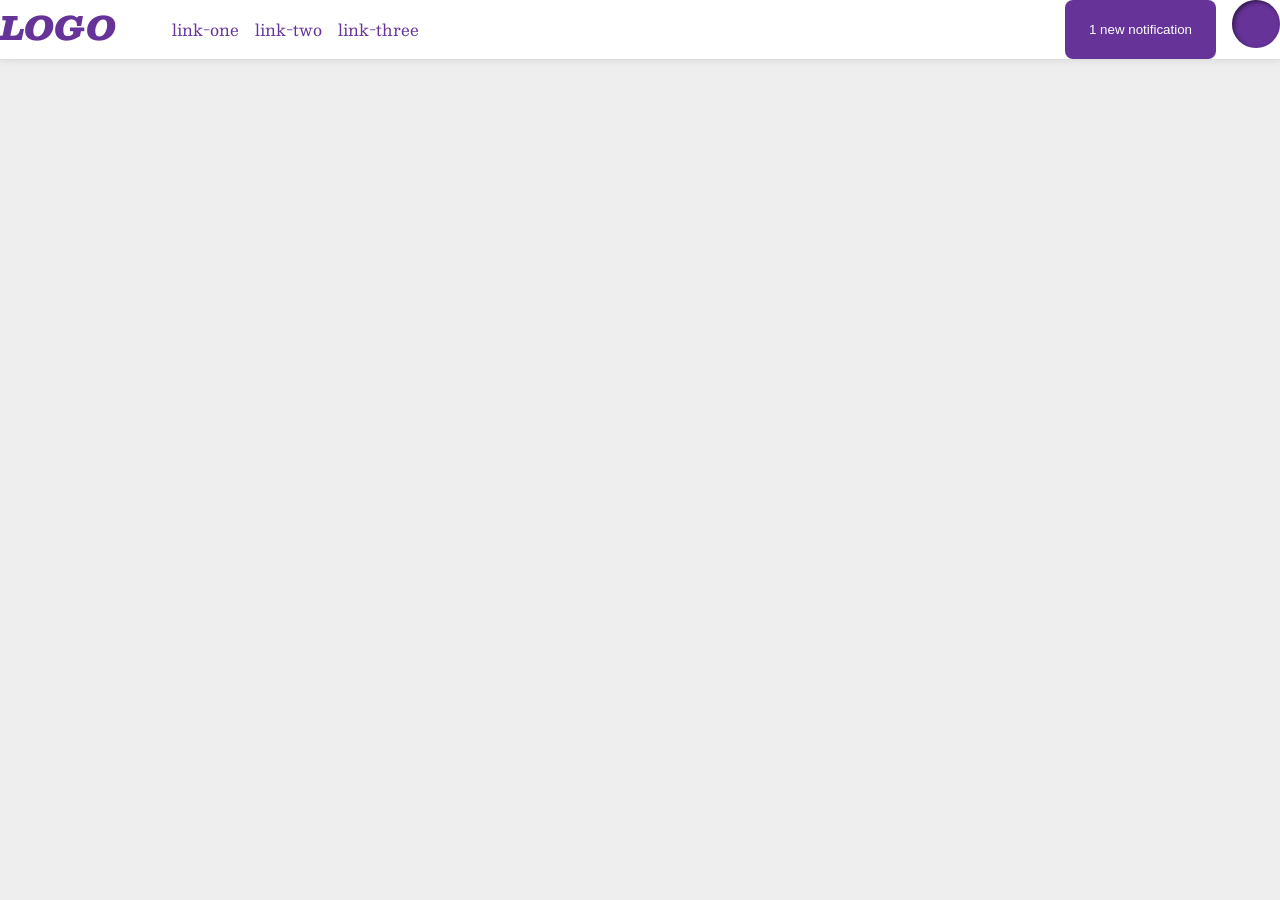
<file: foundations/flex/03-flex-header-2/index.html>
<!DOCTYPE html>
<html lang="en">
  <head>
    <meta charset="UTF-8">
    <meta http-equiv="X-UA-Compatible" content="IE=edge">
    <meta name="viewport" content="width=device-width, initial-scale=1.0">
    <title>Flex Header 2</title>
    <link rel="stylesheet" href="style.css">
  </head>
  <body>
    <div class="header">
      <div class="left">
        <div class="logo">
          LOGO
        </div>
        <ul class="links">
          <li><a href="https://google.com">link-one</a></li>
          <li><a href="https://google.com">link-two</a></li>
          <li><a href="https://google.com">link-three</a></li>
        </ul>
      </div>
      <div class="right">
        <button class="notifications">
          1 new notification
        </button>
        <div class="profile-image"></div>
      </div>
    </div>
  </body>
</html>
</file>
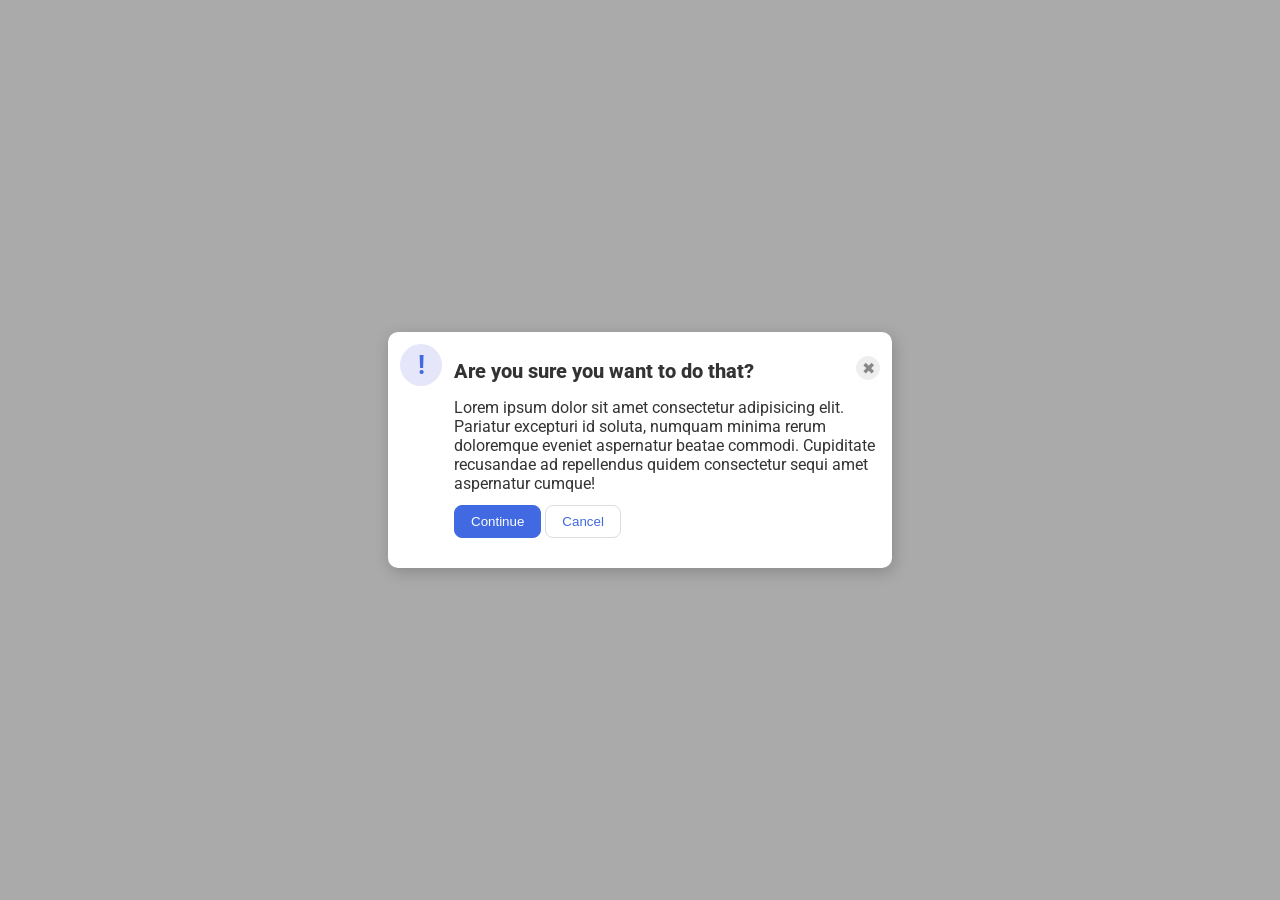
<file: foundations/flex/05-flex-modal/index.html>
<!doctype html>
<html lang="en">
  <head>
    <meta charset="UTF-8" />
    <meta http-equiv="X-UA-Compatible" content="IE=edge" />
    <meta name="viewport" content="width=device-width, initial-scale=1.0" />
    <link rel="stylesheet" href="style.css" />
    <title>Modal</title>
  </head>
  <body>
    <div class="modal">
      
        <div class="icon">!</div>
      
      <div class="right">
        <div class="top">
          <div class="header">Are you sure you want to do that?</div>
          <button class="close-button">✖</button>
        </div>
        <div class="text">
          Lorem ipsum dolor sit amet consectetur adipisicing elit. Pariatur
          excepturi id soluta, numquam minima rerum doloremque eveniet
          aspernatur beatae commodi. Cupiditate recusandae ad repellendus quidem
          consectetur sequi amet aspernatur cumque!
        </div>
        <button class="continue">Continue</button>
        <button class="cancel">Cancel</button>
      </div>
    </div>
  </body>
</html>
</file>
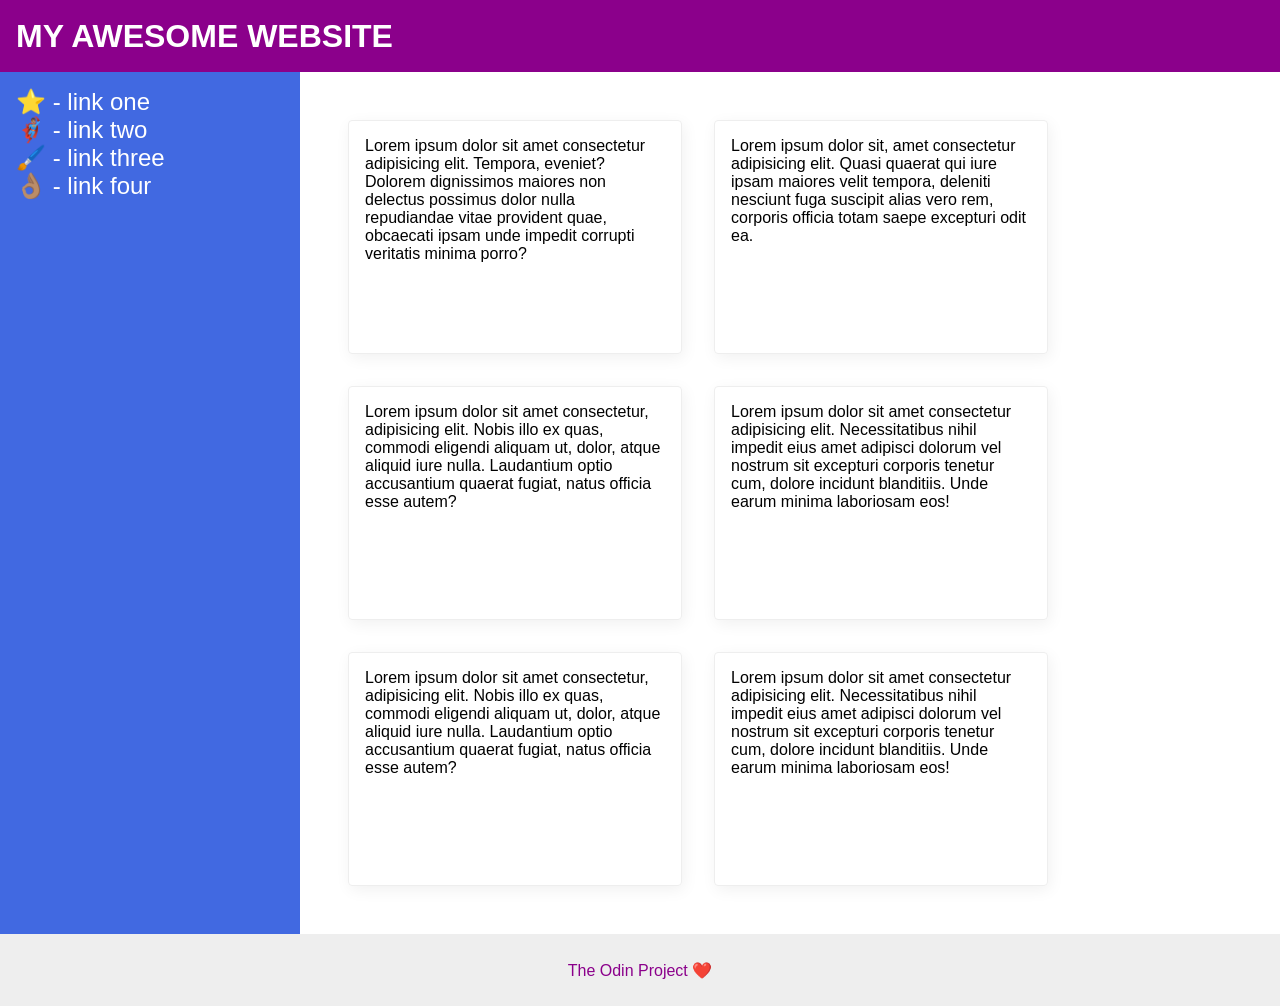
<file: foundations/flex/07-flex-layout-2/index.html>
<!doctype html>
<html lang="en">
  <head>
    <meta charset="UTF-8" />
    <meta http-equiv="X-UA-Compatible" content="IE=edge" />
    <meta name="viewport" content="width=device-width, initial-scale=1.0" />
    <title>The Holy Grail</title>
    <link rel="stylesheet" href="style.css" />
  </head>
  <body>
    <div class="header">MY AWESOME WEBSITE</div>

    <div class="middle_container">
      <div class="sidebar">
        <ul>
          <li><a href="#">⭐ - link one</a></li>
          <li><a href="#">🦸🏽‍♂️ - link two</a></li>
          <li><a href="#">🖌️ - link three</a></li>
          <li><a href="#">👌🏽 - link four</a></li>
        </ul>
      </div>
      <div class="main">
        <div class="card">
          Lorem ipsum dolor sit amet consectetur adipisicing elit. Tempora,
          eveniet? Dolorem dignissimos maiores non delectus possimus dolor nulla
          repudiandae vitae provident quae, obcaecati ipsam unde impedit
          corrupti veritatis minima porro?
        </div>
        <div class="card">
          Lorem ipsum dolor sit, amet consectetur adipisicing elit. Quasi
          quaerat qui iure ipsam maiores velit tempora, deleniti nesciunt fuga
          suscipit alias vero rem, corporis officia totam saepe excepturi odit
          ea.
        </div>
        <div class="card">
          Lorem ipsum dolor sit amet consectetur, adipisicing elit. Nobis illo
          ex quas, commodi eligendi aliquam ut, dolor, atque aliquid iure nulla.
          Laudantium optio accusantium quaerat fugiat, natus officia esse autem?
        </div>
        <div class="card">
          Lorem ipsum dolor sit amet consectetur adipisicing elit.
          Necessitatibus nihil impedit eius amet adipisci dolorum vel nostrum
          sit excepturi corporis tenetur cum, dolore incidunt blanditiis. Unde
          earum minima laboriosam eos!
        </div>
        <div class="card">
          Lorem ipsum dolor sit amet consectetur, adipisicing elit. Nobis illo
          ex quas, commodi eligendi aliquam ut, dolor, atque aliquid iure nulla.
          Laudantium optio accusantium quaerat fugiat, natus officia esse autem?
        </div>
        <div class="card">
          Lorem ipsum dolor sit amet consectetur adipisicing elit.
          Necessitatibus nihil impedit eius amet adipisci dolorum vel nostrum
          sit excepturi corporis tenetur cum, dolore incidunt blanditiis. Unde
          earum minima laboriosam eos!
        </div>
      </div>
    </div>
    <div class="footer">The Odin Project ❤️</div>
  </body>
</html>
</file>
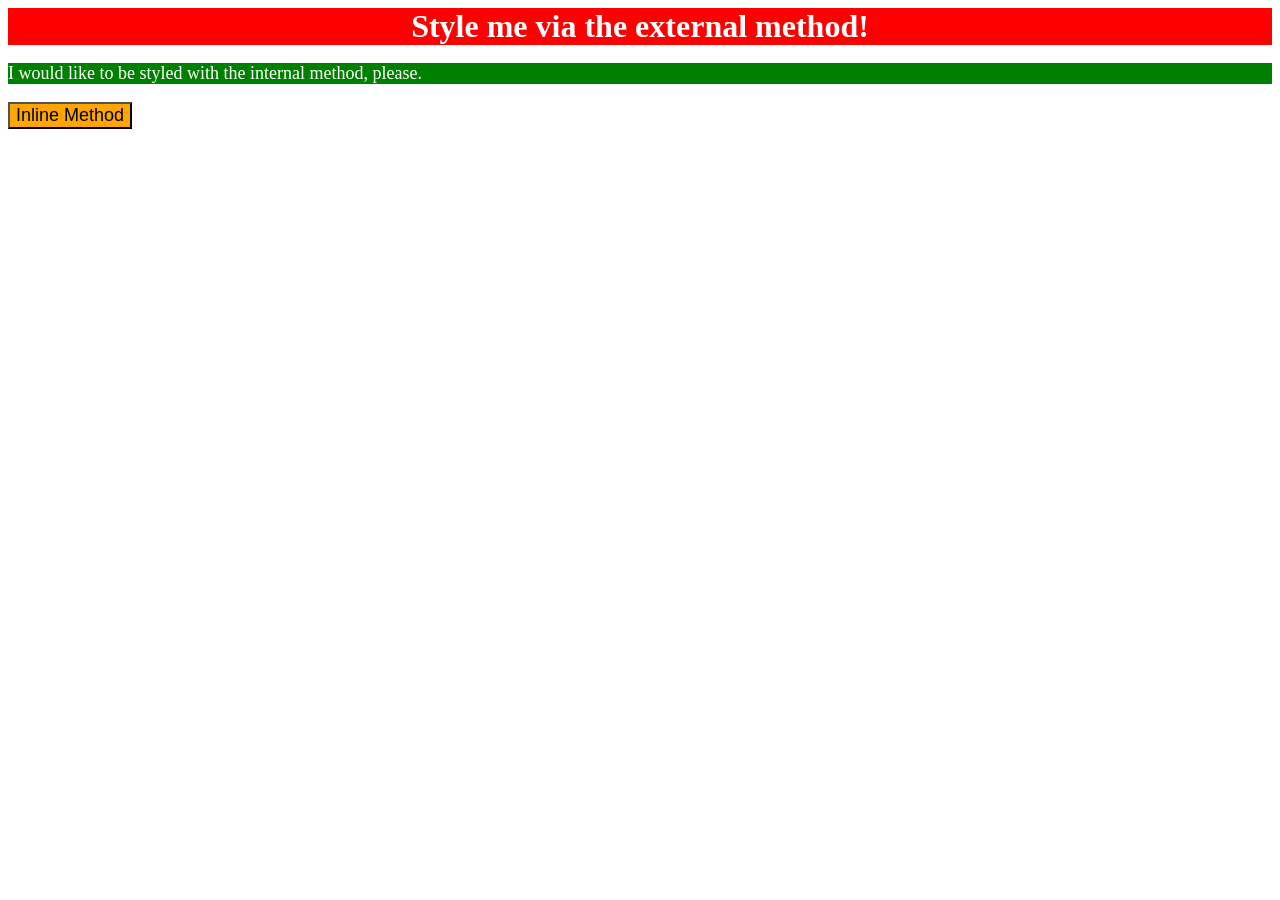
<file: foundations/intro-to-css/01-css-methods/index.html>
<!doctype html>
<html lang="en">
  <head>
    <meta charset="UTF-8" />
    <link rel="stylesheet" href="styles.css" />
    <meta http-equiv="X-UA-Compatible" content="IE=edge" />
    <meta name="viewport" content="width=device-width, initial-scale=1.0" />
    <style>
      p {
        color: white;
        background-color: green;
        font-size: 18px;
      }
    </style>
    <title>Methods for Adding CSS</title>
  </head>
  <body>
    <div>Style me via the external method!</div>
    <p>I would like to be styled with the internal method, please.</p>
    <button style="background-color: orange; font-size: 18px">
      Inline Method
    </button>
  </body>
</html>
</file>
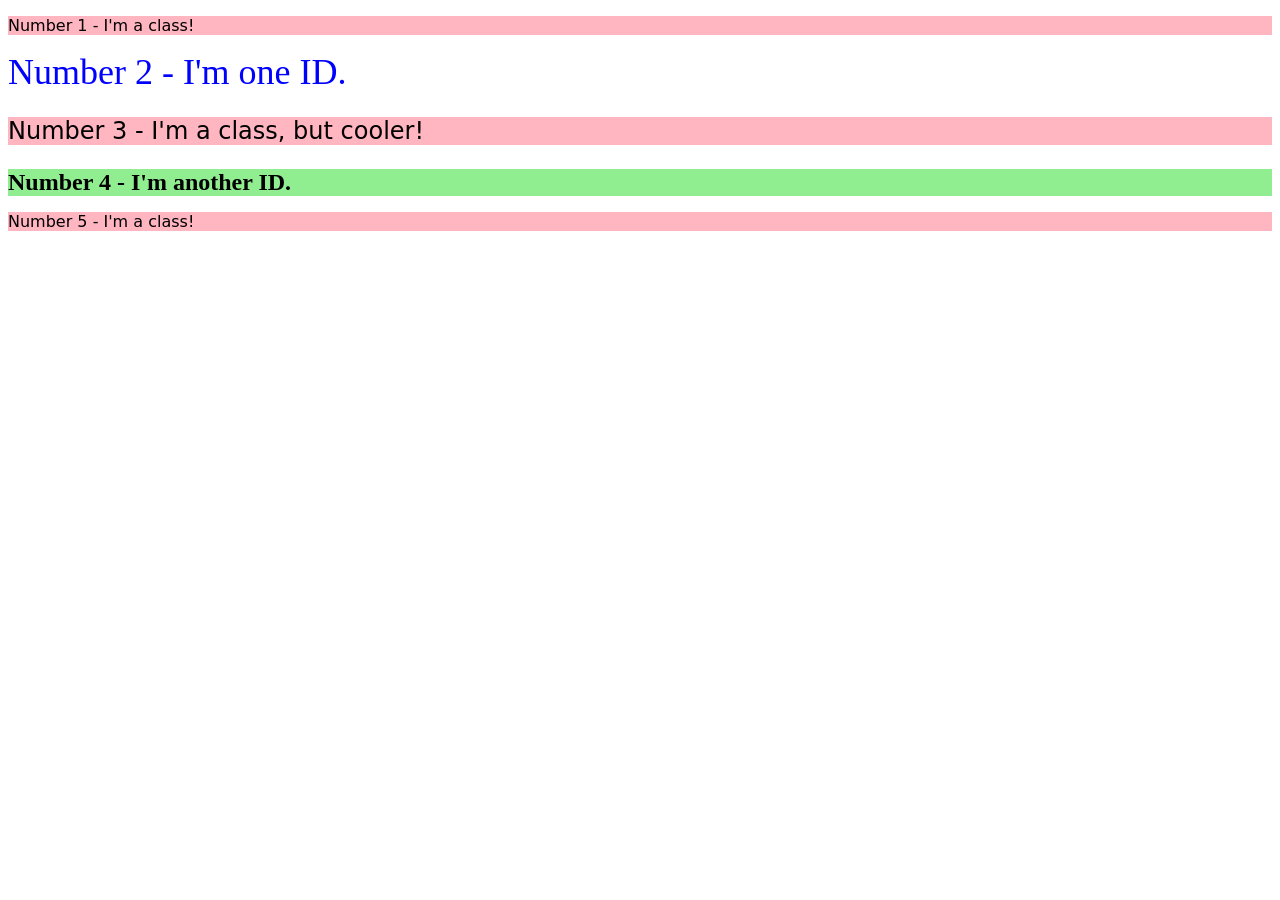
<file: foundations/intro-to-css/02-class-id-selectors/index.html>
<!doctype html>
<html lang="en">
  <head>
    <meta charset="UTF-8" />
    <meta http-equiv="X-UA-Compatible" content="IE=edge" />
    <meta name="viewport" content="width=device-width, initial-scale=1.0" />
    <title>Class and ID Selectors</title>
    <link rel="stylesheet" href="style.css" />
  </head>
  <body>
    <p class="odd">Number 1 - I'm a class!</p>
    <div id="number2">Number 2 - I'm one ID.</div>
    <p class="odd" id="number3">Number 3 - I'm a class, but cooler!</p>
    <div id="number4">Number 4 - I'm another ID.</div>
    <p class="odd">Number 5 - I'm a class!</p>
  </body>
</html>
</file>
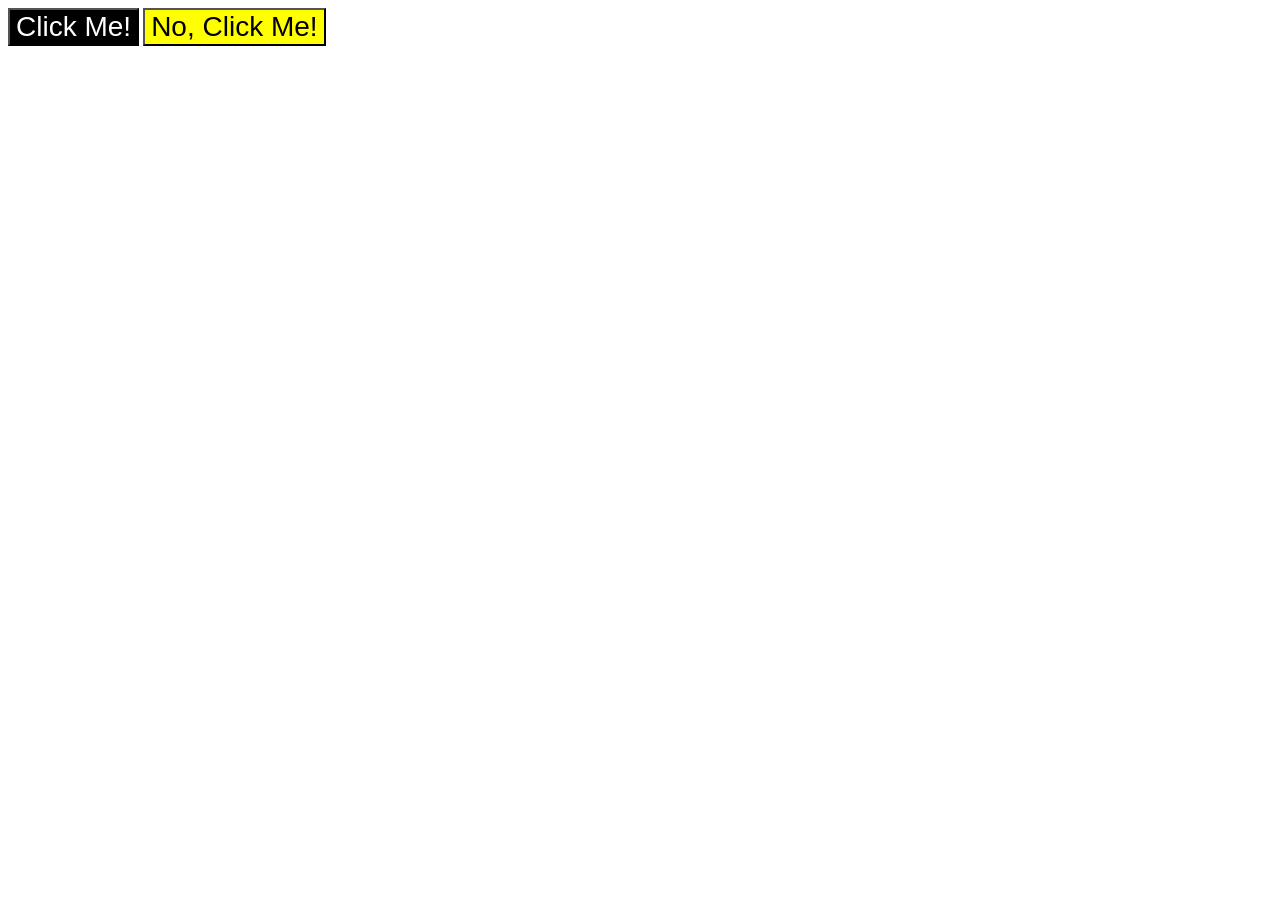
<file: foundations/intro-to-css/03-grouping-selectors/index.html>
<!DOCTYPE html>
<html lang="en">
  <head>
    <meta charset="UTF-8">
    <meta http-equiv="X-UA-Compatible" content="IE=edge">
    <meta name="viewport" content="width=device-width, initial-scale=1.0">
    <title>Grouping Selectors</title>
    <link rel="stylesheet" href="style.css">
  </head>
  <body>
    <button class="one">Click Me!</button>
    <button class="two">No, Click Me!</button>
  </body>
</html>
</file>
<file: foundations/flex/03-flex-header-2/style.css>
/* this is some magical font-importing.  
you'll learn about it later. */
@import url('https://fonts.googleapis.com/css2?family=Besley:ital,wght@0,400;1,900&display=swap');

body {
  margin: 0;
  background: #eee;
  font-family: Besley, serif;
}

.header {
  background: white;
  border-bottom: 1px solid #ddd;
  box-shadow: 0 0 8px rgba(0,0,0,.1);
  display: flex;
  justify-content: space-between;
}

.profile-image {
  background: rebeccapurple;
  box-shadow: inset 2px 2px 4px rgba(0,0,0,.5);
  border-radius: 50%;
  width: 48px;
  height: 48px;
}

.logo {
  color: rebeccapurple;
  font-size: 32px;
  font-weight: 900;
  font-style: italic;
}

.left{
  display: flex;
  justify-content: flex-start;
  gap: 16px;
}

.right {
  display: flex;
  justify-content: flex-start;
  gap: 16px;
}

button {
  border: none;
  border-radius: 8px;
  background: rebeccapurple;
  color: white;
  padding: 8px 24px;
}

a {
  /* this removes the line under our links */
  text-decoration: none;
  color: rebeccapurple;
}

ul {
  list-style-type: none;
  display: flex;
  gap: 16px;
}
</file>
<file: foundations/flex/05-flex-modal/style.css>
@import url('https://fonts.googleapis.com/css2?family=Roboto:wght@400;700&display=swap');

html, body {
  height: 100%;
}

body {
  font-family: Roboto, sans-serif;
  margin: 0;
  background: #aaa;
  color: #333;
  /* I'll give you this one for free lol */
  display: flex;
  align-items: center;
  justify-content: center;
  
}

.modal {
  background: white;
  width: 480px;
  border-radius: 10px;
  box-shadow: 2px 4px 16px rgba(0,0,0,.2);
  display: flex;
  padding: 12px;
  
}

.top {
  display: flex;
  justify-content: space-between;
  align-items: center; 
}
.right {
  padding-left: 12px;
}
.header {
  font-weight: 800;
  font-size: 20px;
}

.icon {
  color: royalblue;
  font-size: 26px;
  font-weight: 700;
  background: lavender;
  width: 42px;
  height: 42px;
  border-radius: 50%;
  display: flex;
  align-items: center;
  justify-content: center;
  flex-shrink: 0;
}

.close-button {
  background: #eee;
  border-radius: 50%;
  color: #888;
  font-weight: 400;
  font-size: 16px;
  height: 24px;
  width: 24px;
  display: flex;
  align-items: center;
  justify-content: center;
  border: 1px solid #eee;
  padding: 0;
}

button {
  cursor: pointer;
  padding: 8px 16px;
  border-radius: 8px;
  margin-top: 12px;
  margin-bottom: 18px;
}

button.continue {
  background: royalblue;
  border: 1px solid royalblue;
  color: white;
}

button.cancel {
  background: white;
  border: 1px solid #ddd;
  color: royalblue;
}
</file>
<file: foundations/flex/07-flex-layout-2/style.css>
body {
  font-family: -apple-system, BlinkMacSystemFont, 'Segoe UI', Roboto, Oxygen, Ubuntu, Cantarell, 'Open Sans', 'Helvetica Neue', sans-serif;
  margin: 0;
  min-height: 100vh;
  display: flex;
  justify-content: space-between;
  flex-direction: column;
}

.header {
  height: 72px;
  background: darkmagenta;
  color: white;
  display: flex;
  align-items: center;
  justify-content: flex-start;
  font-weight: 900;
  font-size: 32px;
  padding-left: 16px;
}

.footer {
  height: 72px;
  background: #eee;
  color: darkmagenta;
  display: flex;
  justify-content: center;
  align-items: center;
}

.sidebar {
  width: 300px;
  background: royalblue;
  box-sizing: border-box;
  flex-shrink: 0;
  padding: 16px;
  
  }

.card {
  border: 1px solid #eee;
  box-shadow: 2px 4px 16px rgba(0,0,0,.06);
  border-radius: 4px;
  padding: 16px;
  width: 300px;
  height: 200px;
  flex-shrink: 0;
  
  
  
  }

.middle_container {
  display: flex;
  flex: 1;
  
}
.main {
  display: flex;
  padding: 48px;
  flex-wrap: wrap;
  gap: 32px
  
}


ul {
  list-style: none;
  margin: 0;
  padding: 0;
}

a{
  text-decoration: none;
  color: white;
  font-size: 24px;
}
</file>
<file: foundations/intro-to-css/01-css-methods/styles.css>
div {
  color: white;
  background-color: red;
  font-size: 32px;
  font-weight: bold;
  text-align: center;
}
</file>
<file: foundations/intro-to-css/02-class-id-selectors/style.css>
/* Add CSS Styling */
.odd {
    background-color: lightpink;
    font-family: Verdana, "DejaVu Sans", sans-serif;
}

#number2 {
    color: blue;
    font-size: 36px;
}

#number3 {
    font-size: 24px;
}

#number4 {
    background-color: lightgreen;
    font-size: 24px;
    font-weight: bold;
}
</file>
<file: foundations/intro-to-css/03-grouping-selectors/style.css>
/* Add CSS Styling */
.one,
.two {
    font-size: 28px;
    font-family: Helvetica, "Times New Roman", sans-serif;
}

.one {
    color: white;
    background-color: black;
}

.two {
    background-color: yellow;
}
</file>
